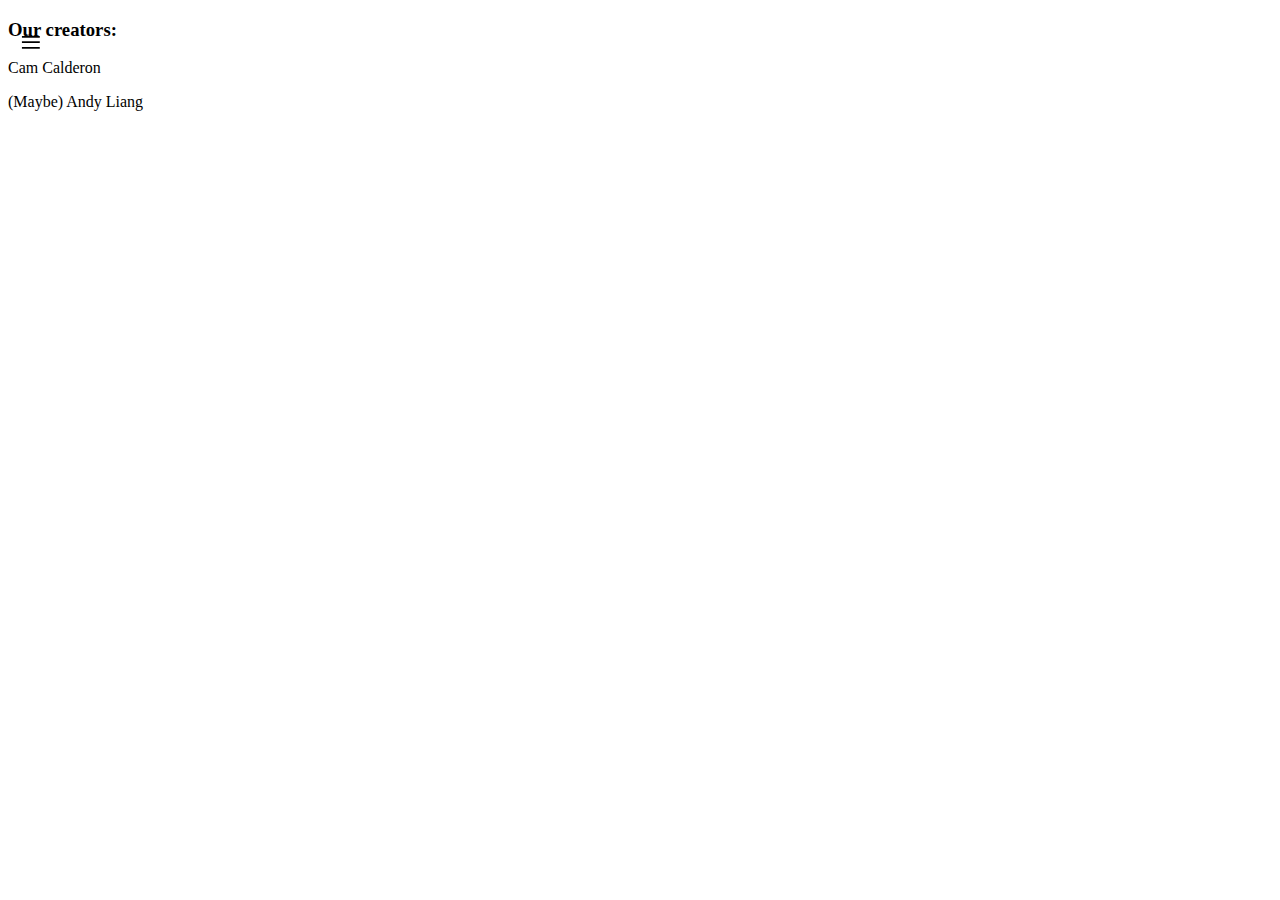
<file: about/index.html>
<!DOCTYPE html>
<html lang="en">
<head>
  <meta charset="UTF-8">
  <meta name="viewport" content="width=device-width, initial-scale=1.0">
  <title>NCHS Club Directory | About</title>
  <link rel="stylesheet" href="style.css">
  <link rel="icon" type="image/png" href="Redhawk.png">
</head>
<body>
    <span id="openSidebar" class="open-btn">&#8801;</span>
    <aside class="sidebar hide">
      <nav class="menu">
        <a href="../index.html"> Home</a>
        <a href="../clubs/"> Clubs</a>
        <a href="../calendar/"> Calendar</a>
        <a href="../about/">About</a>

        <!-- Favorited Clubs Dropdown -->
        <div class="dropdown">
          <button class="dropdown-btn"> Favorited Clubs ▾</button>
          <div class="dropdown-content">
              <div id="favoritedClubsList">No favorited clubs yet.</div>
          </div>
        </div>
      </nav>

      <div class="sidebar-footer">
      <!-- Dark/Light Mode Toggle -->
      <div class="toggle-container">
        <label class="switch">
          <input type="checkbox" id="themeToggle">
          <span class="slider"></span>
        </label>
        <span id="themeLabel">🌞 Light</span>
      </div>

      <!-- Sign Out Button -->
      <button class="signout-btn">🚪 Sign Out</button>
    </aside>

    <h3> Our creators: </h3>
    <p> Cam Calderon</p>
    <p> (Maybe) Andy Liang</p>
    <script src="script.js"></script>
</body>
</html>
</file>
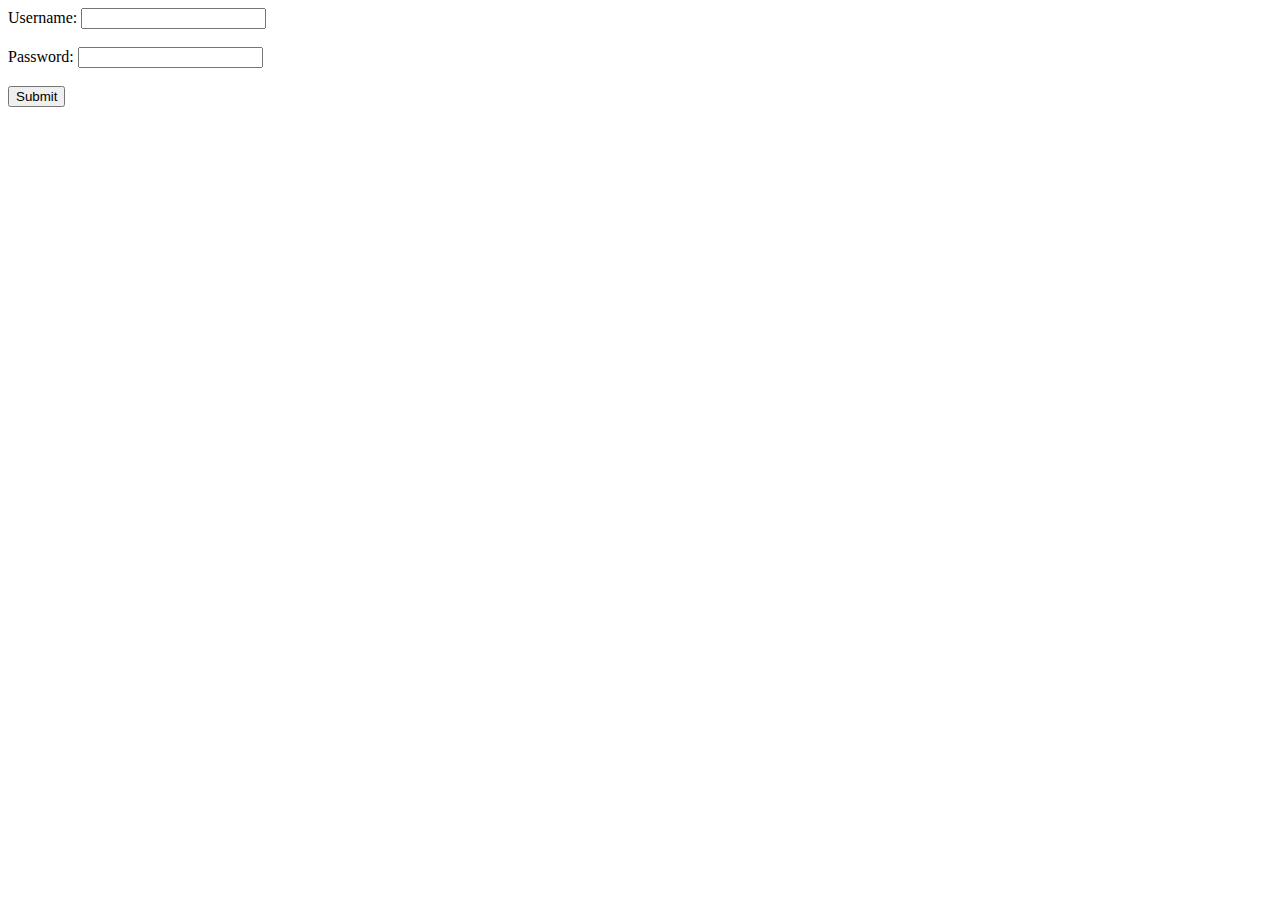
<file: admin/index.html>
<!DOCTYPE HTML>
<html lang="en">
<head>
  <meta charset="UTF-8">
  <meta name="viewport" content="width=device-width, initial-scale=1.0">
  <title>NCHS Club Directory</title>
  <link rel="stylesheet" href="style.css">
  <link rel="icon" type="image/png" href="Redhawk.png">
</head>
<body>
    <form action="login.php" method="post">
        <label for="username">Username:</label>
        <input type="text" id="username" name="username"><br><br>
        <label for="password">Password:</label>
        <input type="password" id="password" name="password"><br><br>
        <input type="submit" value="Submit">
    </form>
</body>
</html>
</file>
<file: about/style.css>
h2 {
    margin-bottom: 10px;
    text-align: center;
    color: #333;
  }
  
  
  
  /* Sidebar toggle button */
  .open-btn {
    font-size: 2.4rem;
    cursor: pointer;
    position: fixed;
    top: 20px;
    left: 20px;
    color: rgb(0, 0, 0);
    z-index: 1000;
    user-select: none;
  }
  .open-btn:hover {
    color: #555;
  }
  /* Sidebar Base */
  .sidebar {
    position: fixed;
    top: 0;
    left: 0;
    width: 260px;
    height: 100%;
    background: #ffffff;
    padding: 20px;
    box-shadow: 2px 0 8px rgba(0, 0, 0, 0.1);
    display: flex;
    flex-direction: column;
    justify-content: space-between;
    font-family: Arial, sans-serif;
    z-index: 1000;
  }
  
  /* Sidebar Links */
  .sidebar .menu a {
    display: block;
    padding: 12px 15px;
    margin: 5px 0;
    color: #333;
    font-size: 1.1rem;
    text-decoration: none;
    border-radius: 8px;
    transition: background 0.2s ease;
  }
  .sidebar.hide {
    display: none!important;
  }
  .sidebar .menu a:hover {
    background: #f2f2f2;
  }
  
  /* Dropdown */
  .dropdown {
    margin-top: 15px;
  }
  
  .dropdown-btn {
    width: 100%;
    padding: 12px 15px;
    font-size: 1.1rem;
    text-align: left;
    border: none;
    background: #f7f7f7;
    cursor: pointer;
    border-radius: 8px;
    transition: background 0.2s ease;
  }
  
  .dropdown-btn:hover {
    background: #e9e9e9;
  }
  
  .dropdown-content {
    display: none;
    flex-direction: column;
    margin-top: 5px;
  }
  
  .dropdown-content a {
    padding: 10px 15px;
    font-size: 1rem;
    background: #fafafa;
    border-radius: 6px;
    margin: 3px 0;
  }
  
  .dropdown-content a:hover {
    background: #eaeaea;
  }
  
  /* Show Dropdown when active */
  .dropdown.open .dropdown-content {
    display: flex;
  }
  
  /* Footer (Sign Out) */
  .sidebar-footer {
    margin-top: auto;
    margin-bottom: 30px;
    padding-top: 20px;
  }
  
  .signout-btn {
    width: 100%;
    padding: 12px;
    font-size: 1.1rem;
    border: none;
    background: #e74c3c;
    color: white;
    border-radius: 8px;
    cursor: pointer;
    transition: background 0.2s ease;
  }
  
  .signout-btn:hover {
    background: #c0392b;
  }
  /* Toggle Container */
  .toggle-container {
    display: flex;
    align-items: center;
    justify-content: space-between;
    margin-bottom: 15px;
    padding: 10px;
    background: #f7f7f7;
    border-radius: 8px;
    font-size: 1rem;
  }
  
  /* Switch (Light/Dark Toggle) */
  .switch {
    position: relative;
    display: inline-block;
    width: 50px;
    height: 24px;
  }
  
  .switch input {
    opacity: 0;
    width: 0;
    height: 0;
  }
  
  .slider {
    position: absolute;
    cursor: pointer;
    top: 0;
    left: 0;
    right: 0;
    bottom: 0;
    background-color: #ccc;
    transition: 0.3s;
    border-radius: 34px;
  }
  
  .slider:before {
    position: absolute;
    content: "";
    height: 18px;
    width: 18px;
    border-radius: 50%;
    left: 3px;
    bottom: 3px;
    background-color: white;
    transition: 0.3s;
  }
  
  input:checked + .slider {
    background-color: #333;
  }
  
  input:checked + .slider:before {
    transform: translateX(26px);
  }
  /* Dark Mode Styles */
  body.dark-mode {
    background: #1e1e1e;
    color: #f5f5f5;
  }
  
  body.dark-mode .sidebar {
    background: #2c2c2c;
  }
  
  body.dark-mode .menu a {
    color: #f5f5f5;
  }
  
  body.dark-mode .dropdown-btn {
    background: #3a3a3a;
    color: #f5f5f5;
  }
  
  body.dark-mode .signout-btn {
    background: #c0392b;
  }
  
  body.dark-mode .signout-btn:hover {
    background: #a93226;
  }
  
  
  
  body.dark-mode .buttons a:first-child {
    background: #222;
    color: #f5f5f5;
  }
  
  body.dark-mode .buttons a:first-child:hover {
    background: #2b2b2b;
  }
  
  body.dark-mode .buttons a:last-child {
    background: #444;
    color: #fff;
  }
  
  body.dark-mode .buttons a:last-child:hover {
    background: #555;
  }
  
  body.dark-mode .open-btn {
    color: #f5f5f5;
  }
  
  
  body.dark-mode .sidebar .menu a:hover {
    background: #3a3a3a;
  }
  
  body.dark-mode .dropdown-content a {
    background: #333;
    color: #f5f5f5;
  }
  
  body.dark-mode .toggle-container {
    background: #333;
    color: #f5f5f5;
  }
  
  body.dark-mode .slider {
    background-color: #666;
  }
  
  body.dark-mode .slider:before {
    background-color: #fff;
  }
  
  body.dark-mode .toggle-container {
    background: #3a3a3a;
  }
  
  body.dark-mode #themeLabel {
    color: #000 !important; 
    font-weight: 700;
  }
  
  body.dark-mode .sidebar .toggle-container #themeLabel {
    color: #000 !important;
  }
</file>
<file: admin/style.css>
.login-container {
  display: flex;
  flex-direction: column;
  align-items: center;
  width: 100%;
  height: 100vh;
  background: linear-gradient(135deg, #ff4e50, #f9d423);
  padding: 2rem;
}

.login-form {
  display: flex;
  flex-direction: column;
  width: 300px;
  background: white;
  padding: 20px;
  border-radius: 10px;
  box-shadow: 0 12px 28px rgba(0,0,0,0.12);
}

.login-form label {
  margin-bottom: 10px;
}

.login-form input {
  padding: 10px;
  font-size: 1rem;
  border: 1px solid #ccc;
  border-radius: 8px;
}

.login-form button[type="submit"] {
  width: 100%;
  background: #2563eb;
  color: white;
  padding: 10px;
  border: none;
  border-radius: 8px;
  cursor: pointer;
}

.login-form button[type="submit"]:hover {
  background: #1b2e35;
}
</file>
